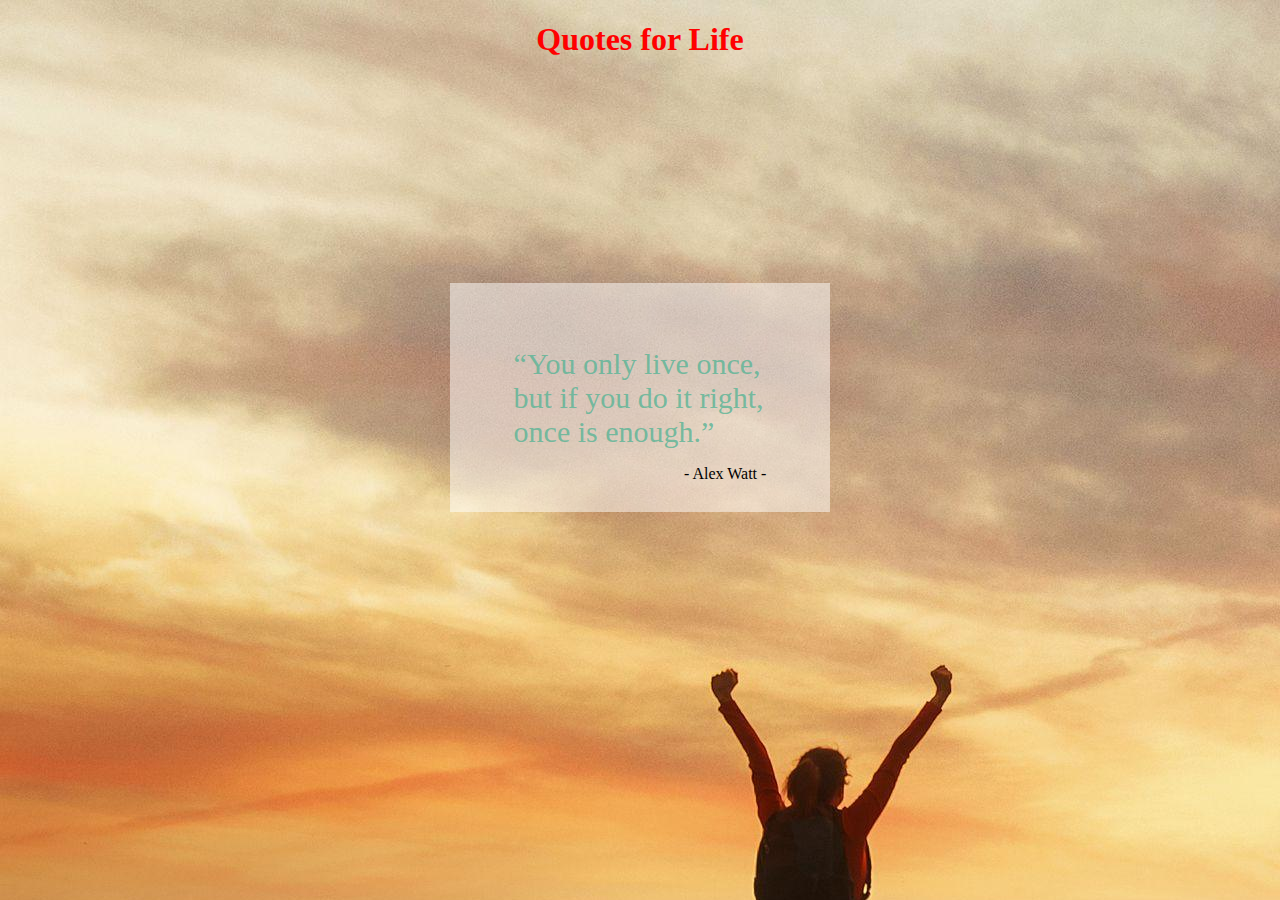
<file: 5.tute/Q1/index.html>
<!DOCTYPE html>
<html lang="en">
<head>
  <meta charset="UTF-8">
  <meta name="viewport" content="width=device-width, initial-scale=1.0">
  <link rel="stylesheet" href="./style.css">
  <title>Tute 5-Q1</title>
</head>
<body style="background-image: url(./R.jpeg);">
  <center>
    <h1>Quotes for Life</h1>
    <div class="quote">
      <div class="content">
          <q>You only live once,<br>but if you do it right,<br>once is enough.</q>
      </div>
      <div class="author">
          <p>- Alex Watt -</p>
      </div>
    </div>
  </center>
  
  
</body>
</html>
</file>
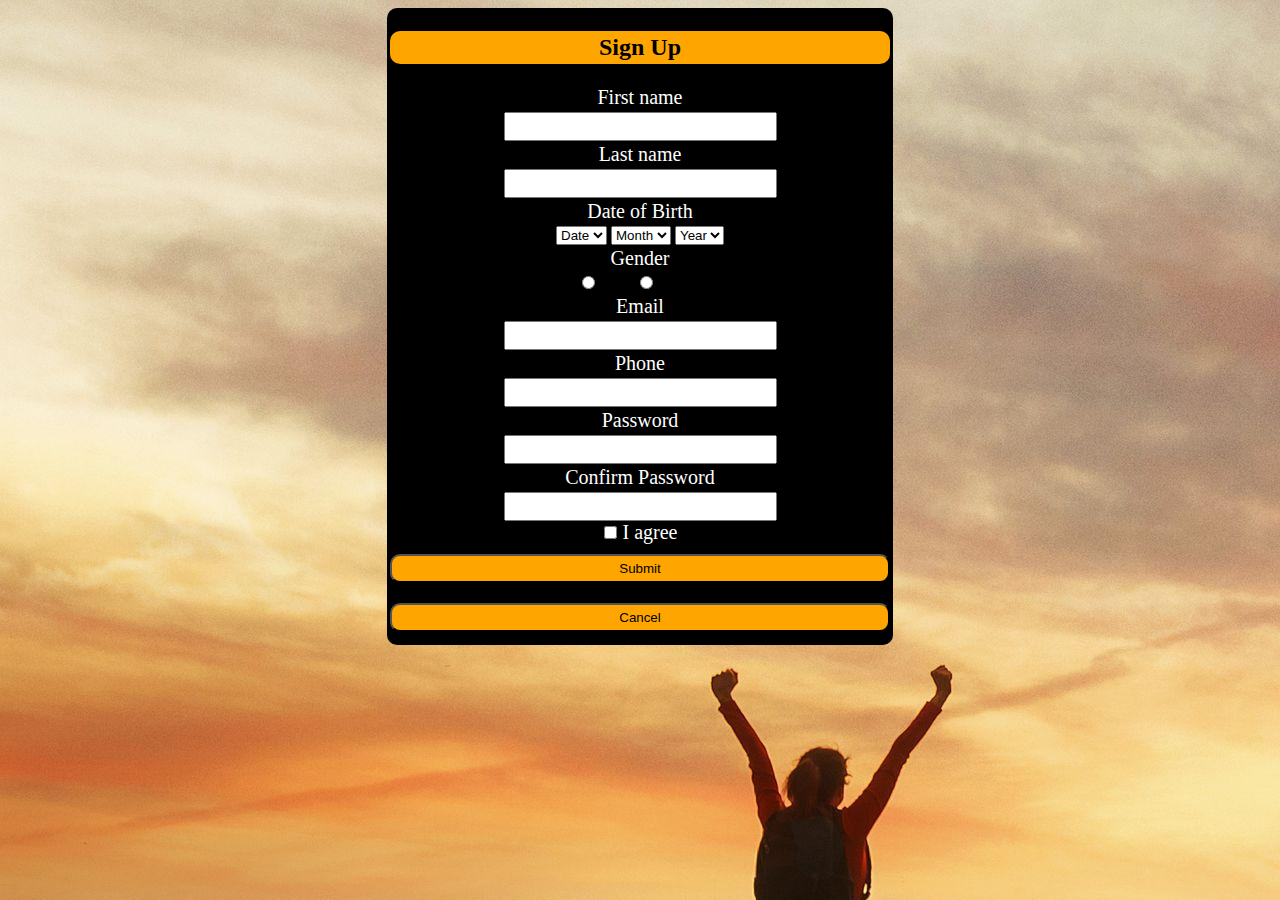
<file: 5.tute/Q2/index.html>
<!DOCTYPE html>
<html lang="en">
<head>
  <meta charset="UTF-8">
  <meta name="viewport" content="width=device-width, initial-scale=1.0">
  <link rel="stylesheet" href="./styles.css">
  <title>Tute 5-Q2</title>
</head>
<body style="background-image: url(./R.jpeg);">
  <div class="signupform">
    <div class="title">
      <h2>Sign Up</h2>
    </div>
    <form action="">
      <div class="label">
        <label for="">First name</label>
      </div>
      <div class="input">
        <input type="text" name="" id=""><br>
      </div>
      <div class="label">
        <label for="">Last name</label>
      </div>
      <div class="input">
        <input type="text" name="" id=""><br>
      </div>
      <div class="label">
        <label for="">Date of Birth</label>
      </div>
      <div class="input">
        <select name="" id="">
          <option value="">Date</option>
        </select>
        <select name="" id="">
          <option value="">Month</option>
        </select>
        <select name="" id="">
          <option value="">Year</option>
        </select><br>
      </div>
      <div class="label">
        <label for="">Gender</label>
      </div>
      <div class="input">
        <input type="radio" name="" id="">Male
        <input type="radio" name="" id="">Female<br>
      </div>
      <div class="label">
        <label for="">Email</label>
      </div>
      <div class="input">
        <input type="email" name="" id=""><br>
      </div>
      <div class="label">
        <label for="">Phone</label>
      </div>
      <div class="input">
        <input type="tel" name="" id=""><br>
      </div>
      <div class="label">
        <label for="">Password</label>
      </div>
      <div class="input">
        <input type="text" name="" id=""><br>
      </div>
      <div class="label">
        <label for="">Confirm Password</label>
      </div>
      <div class="input">
        <input type="text"><br>
      </div>
      <div class="input">
        <input type="checkbox" name="" id=""><label for="" class="label">I agree</label>
      </div>
      <div class="btn">
        <button type="submit">Submit</button>
        <button type="submit">Cancel</button>
      </div>
    </form>
  </div>
</body>
</html>
</file>
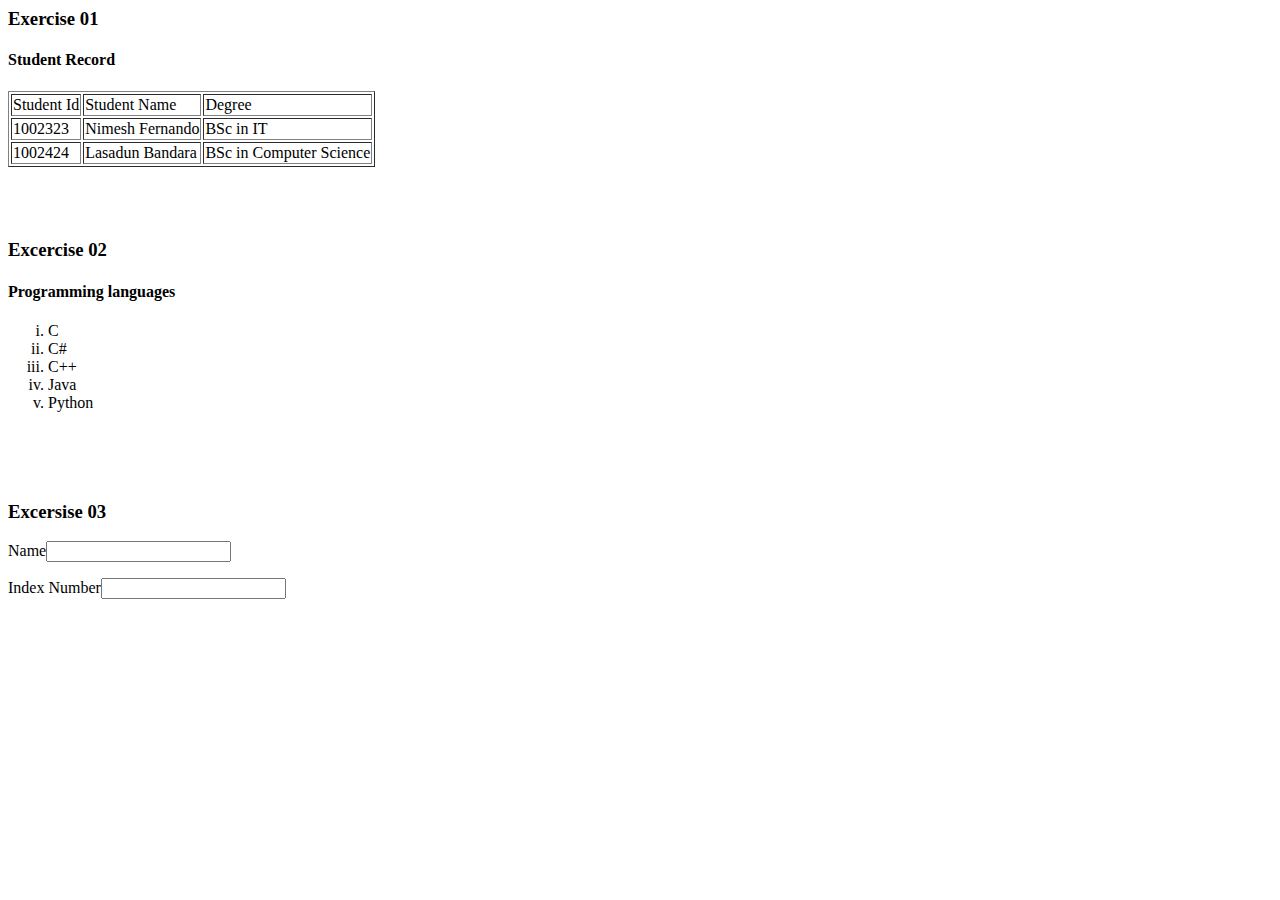
<file: 1.tute/1tute.html>
<html>
    <head>
        <title>1st tute</title>
    </head>
    <body>


        <h3>Exercise 01</h3>
        <h4>Student Record</h4>
        <table border="1">
            <thead>
                <tr>
                    <td>Student Id</td>
                    <td>Student Name</td>
                    <td>Degree</td>
                </tr>
            </thead>
                <tr>
                    <td>1002323</td>
                    <td>Nimesh Fernando</td>
                    <td>BSc in IT</td>
                </tr>
                <tr>
                    <td>1002424</td>
                    <td>Lasadun Bandara</td>
                    <td>BSc in Computer Science</td>
                </tr>
        </table>

        <br>
        <br>
        <br>
        <h3>Excercise 02</h3>
            <h4>Programming languages</h4>
            <ol type="i">
                <li>C</li>
                <li>C#</li>
                <li>C++</li>
                <li>Java</li>
                <li>Python</li>
            </ol>
        

        <br>
        <br>
        <br>
        <h3>Excersise 03</h3>
        <form>
            <p>Name<input></p>
            <p>Index Number<input></p>
        </form>



    </body>
</html>
</file>
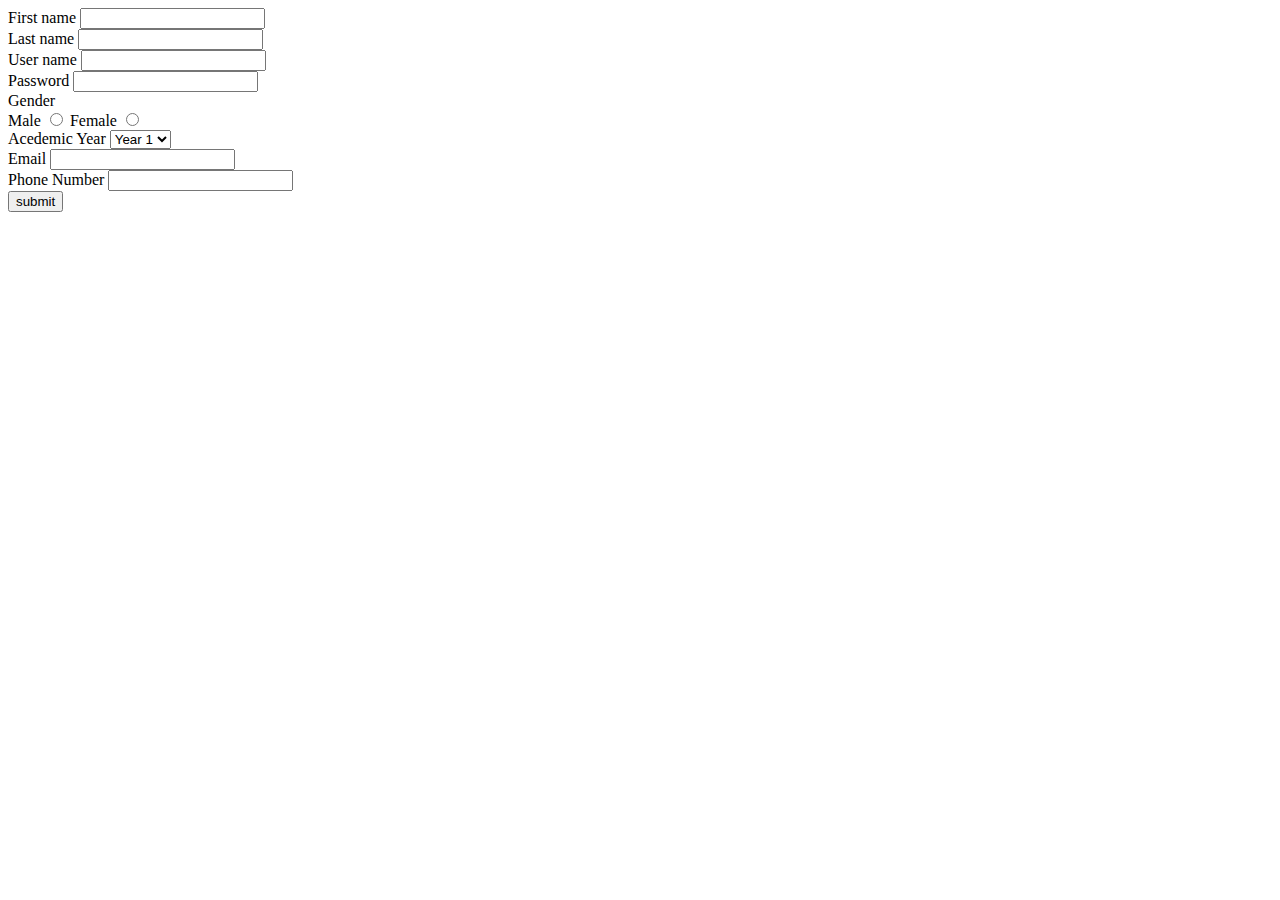
<file: 12.tute/form.html>
<!DOCTYPE html>
<html lang="en">
<head>
    <meta charset="UTF-8">
    <meta name="viewport" content="width=device-width, initial-scale=1.0">
    <title>PHP 2</title>
</head>
<body>
    <form action ="./php_tute_2.php" method ="get">
        <label>First name </label>
        <input type="text" name="fname">
        <br>
        <label>Last name </label>
        <input type="text" name="lname">
        <br>
        <label>User name </label>
        <input type="text" name="uname">
        <br>
        <label>Password</label>
        <input type="password" name="pass">
        <br>
        <label>Gender</label>
        <br>
        <label>Male</label>
        <input type="radio" value="male" name="gender">
        <label>Female</label>
        <input type="radio" value="Female" name="gender">
        <br>
        <label>Acedemic Year</label>
        <select name="year">
            <option value="First yser">Year 1</option>
            <option value="Second yser">Year 2</option>
            <option value="Third yser">Year 3</option>
        </select>
        <br>
        <label>Email</label>
        <input type="email" name="email">
        <br>
        <label>Phone Number</label>
        <input type="number" name="phone">
        <br>
        <input type="submit" value="submit">
    </form>
</file>
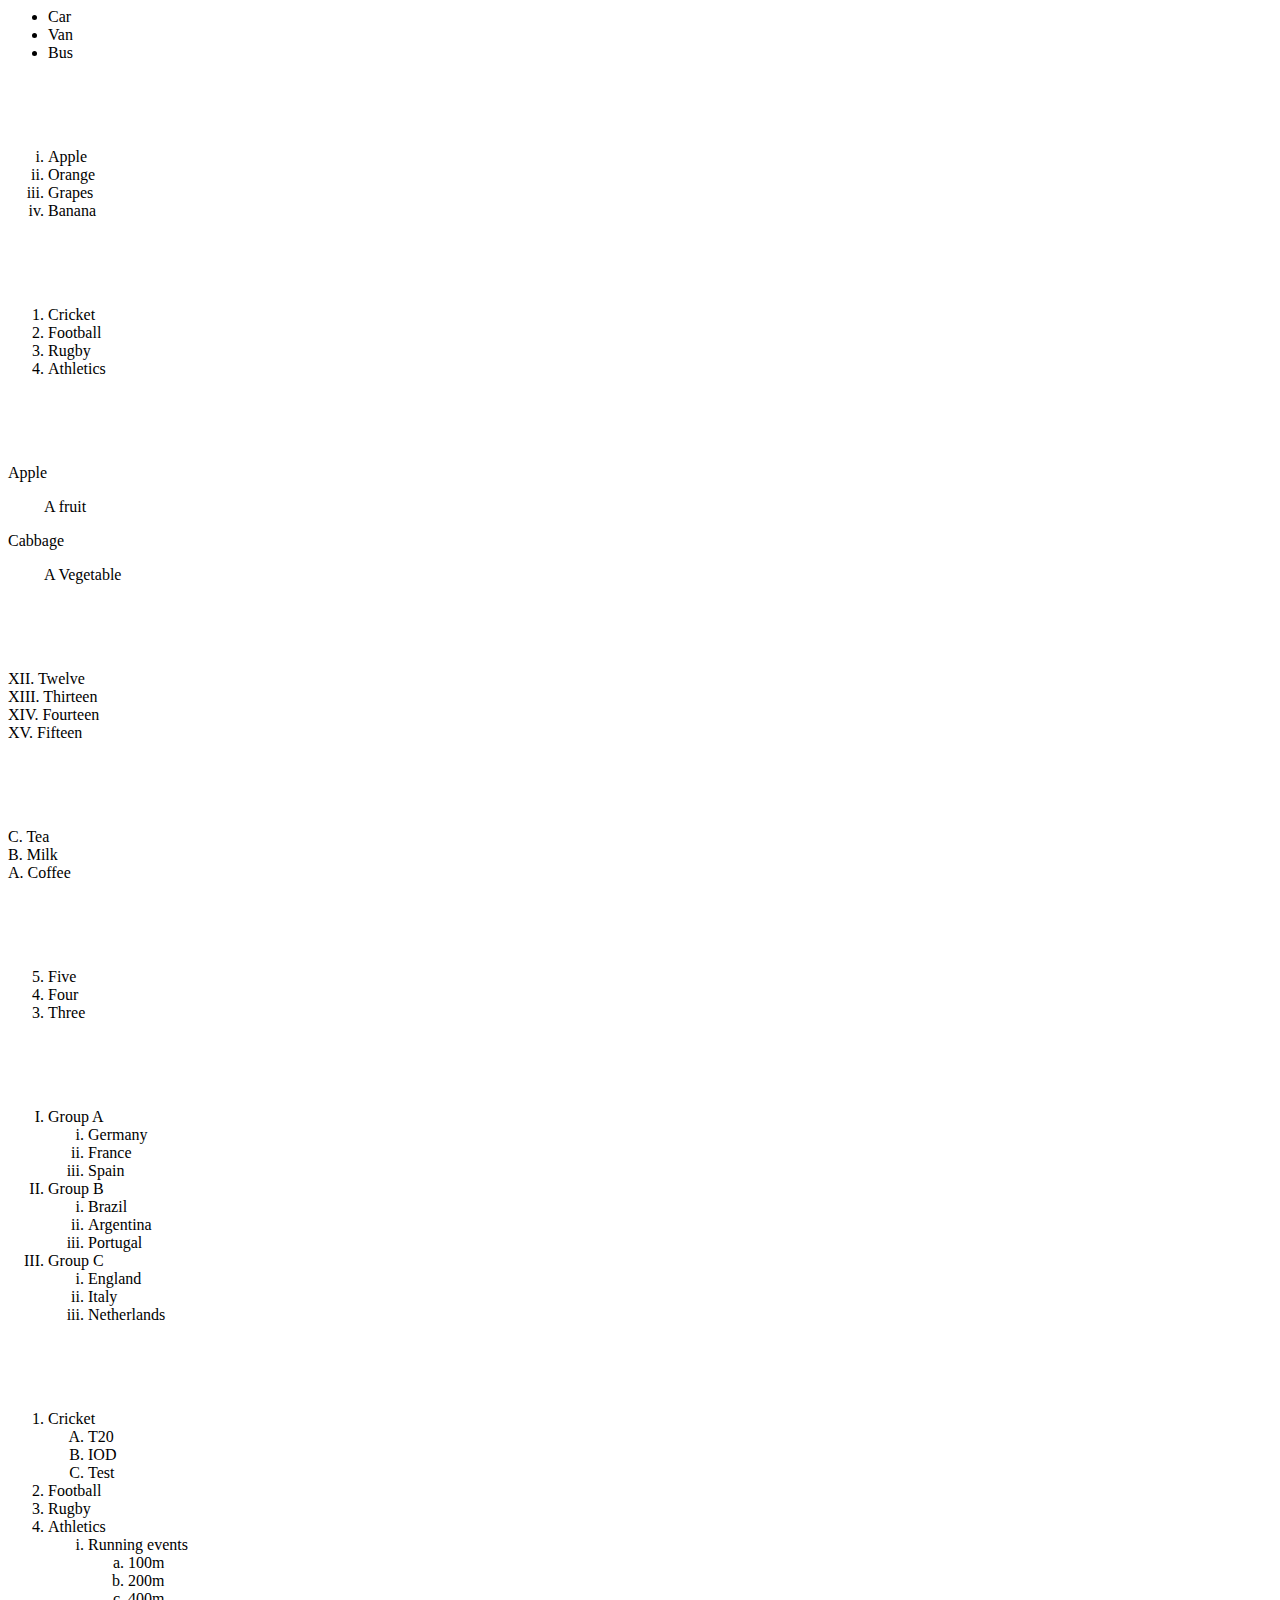
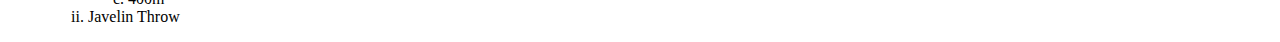
<file: 2.tute/2tute.html>
<html>
    <head>
        <title>Tute2</title>
    </head>
    <body>
        <ul>
            <li>Car</li>
            <li>Van</li>
            <li>Bus</li>
        </ul>


        <br>
        <br>
        <br>
        <ol type="i">
            <li>Apple</li>
            <li>Orange</li>
            <li>Grapes</li>
            <li>Banana</li>
        </ol>


    <br>
    <br>
    <br>
    <ol type="1">
        <li>Cricket</li>
        <li>Football</li>
        <li>Rugby</li>
        <li>Athletics</li>
    </ol>

    <br>
    <br>
    <br>
    <p>Apple</p>
    <p>&nbsp; &nbsp; &nbsp; &nbsp; &nbsp;A fruit</p>
    <p>Cabbage</p>
    <p>&nbsp; &nbsp; &nbsp; &nbsp; &nbsp;A Vegetable</p>


    <br>
    <br>
    <br>
    <p>
        <span content="&#x2162;">XII.</span> Twelve
        <br>
        <span content="&#x2163;">XIII.</span> Thirteen
        <br>
        <span content="&#x2164;">XIV.</span> Fourteen
        <br>
        <span content="&#x2165;">XV.</span> Fifteen
    </p>

    <br>
    <br>
    <br>
    <p>
        <span content="&#x2162;">C.</span> Tea
        <br>
        <span content="&#x2163;">B.</span> Milk
        <br>
        <span content="&#x2164;">A.</span> Coffee
        <br>
    </p>

    <br>
    <br>
    <br>
    <ol reversed start="5">
    <li>Five</li>
    <li>Four</li>
    <li>Three</li>
    </ol>


    <br>
    <br>
    <br>
    <Ol type="I">
        <li>Group A</li>
            <ol type="i">
                <li>Germany</li>
                <li>France</li>
                <li>Spain</li>
            </ol>
        <li>Group B</li>
            <ol type="i">
                <li>Brazil</li>
                <li>Argentina</li>
                <li>Portugal</li>
            </ol>
        <li>Group C</li>
            <ol type="i">
                <li>England</li>
                <li>Italy</li>
                <li>Netherlands</li>
            </ol>
        </Ol>


        <br>
        <br>
        <br>
        <ol>
            <li>Cricket</li>
            <ol type="A">
                <li>T20</li>
                <li>IOD</li>
                <li>Test</li>
            </ol>
            <li>Football</li>
            <li>Rugby</li>
            <li>Athletics</li>
            <ol type="i">
                <li>Running events</li>
                <ol type="a">
                    <li>100m</li>
                    <li>200m</li>
                    <li>400m</li>
                </ol>
                <li>Javelin Throw</li>
            </ol>
        </ol>
        

    </body>
</html>
</file>
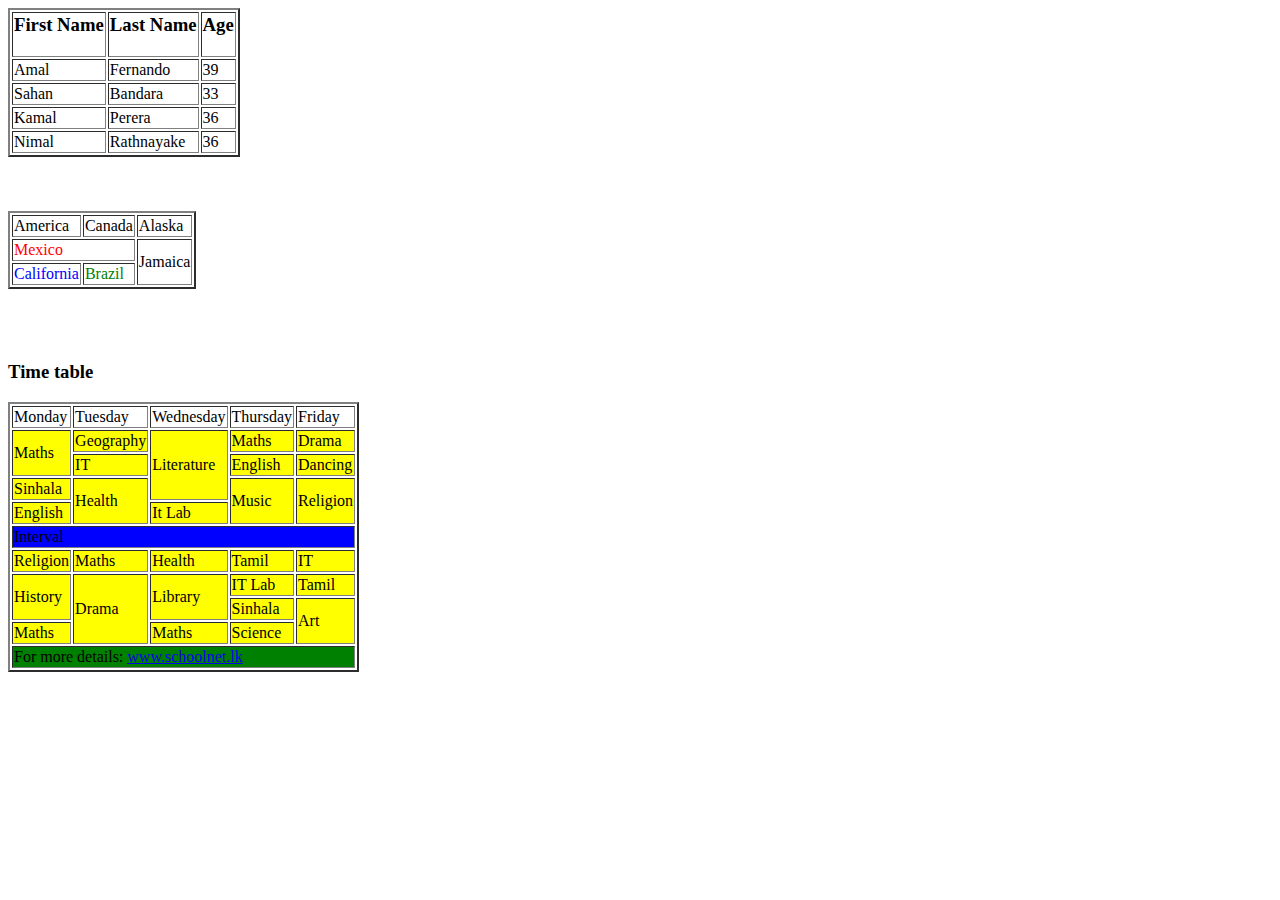
<file: 3.tute/3tute.html>
<html>
    <head>
        <title>Tute3</title>
    </head>
    <body>
        <table border="2">
            <thead>
                <tr>
                <td><h3><b>First Name</b></h3></td>
                <td><h3><b>Last Name</b></h3></td>
                <td><h3><b>Age</b></h3></td>
                </tr>
            </thead>
                <tr>
                    <td>Amal</td>
                    <td>Fernando</td>
                    <td>39</td>
                </tr>
                <tr>
                    <td>Sahan</td>
                    <td>Bandara</td>
                    <td>33</td>
                </tr>
                <tr>
                    <td>Kamal</td>
                    <td>Perera</td>
                    <td>36</td>
                </tr>
                <tr>
                    <td>Nimal</td>
                    <td>Rathnayake</td>
                    <td>36</td>
                </tr>
        </table>

        <br>
        <br>
        <br>
        <table border="2">
            <tr>
                <td>America</td>
                <td>Canada</td>
                <td>Alaska</td>
            </tr>
            <tr>
                <td colspan="2"  style="color: red">Mexico</td>
                <td rowspan="2">Jamaica</td>
            </tr>
            <tr>
                <td style="color: blue">California</td>
                <td style="color: green">Brazil</td>
            </tr>
        </table>

        <br>
        <br>
        <br>
        <h3>Time table</h3>
        <table border="2">
            <thead>
            <tr style="background-color:white;">
                <td>Monday</td>
                <td>Tuesday</td>
                <td>Wednesday</td>
                <td>Thursday</td>
                <td>Friday</td>
            </tr>
            </thead>
            <tbody style="background-color: yellow;">
            <tr>
                <td rowspan="2">Maths</td>
                <td>Geography</td>
                <td rowspan="3">Literature</td>
                <td>Maths</td>
                <td>Drama</td>
            </tr>
            <tr>
                <td>IT</td>
                <td>English</td>
                <td>Dancing</td>
            </tr>
            <tr>
                <td>Sinhala</td>
                <td rowspan="2">Health</td>
                <td rowspan="2">Music</td>
                <td rowspan="2">Religion</td>
            </tr>
            <tr>
                <td>English</td>
                <td>It Lab</td>
            </tr>
            <tr>
                <td style="background-color: blue" colspan="5">Interval</td>
            </tr>
            <tr>
                <td>Religion</td>
                <td>Maths</td>
                <td>Health</td>
                <td>Tamil</td>
                <td>IT</td>
            </tr>
            <tr>
                <td rowspan="2">History</td>
                <td rowspan="3">Drama</td>
                <td rowspan="2">Library</td>
                <td>IT Lab</td>
                <td>Tamil</td>
            </tr>
            <tr>
                <td>Sinhala</td>
                <td rowspan="2">Art</td>
            </tr>
            <tr>
                <td>Maths</td>
                <td>Maths</td>
                <td>Science</td>
            </tr>
            <tr>
                <td colspan="5" style="background-color: green;">For more details: <a href="https://www.bing.com/search?q=schoolnet.lk&form=ANNTH1&refig=5ef60c3b15fc4a68a073eb7e4fbc3a26" >www.schoolnet.lk</a></td>
            </tr>
            </tbody>
            </table>

    </body>
</html>
</file>
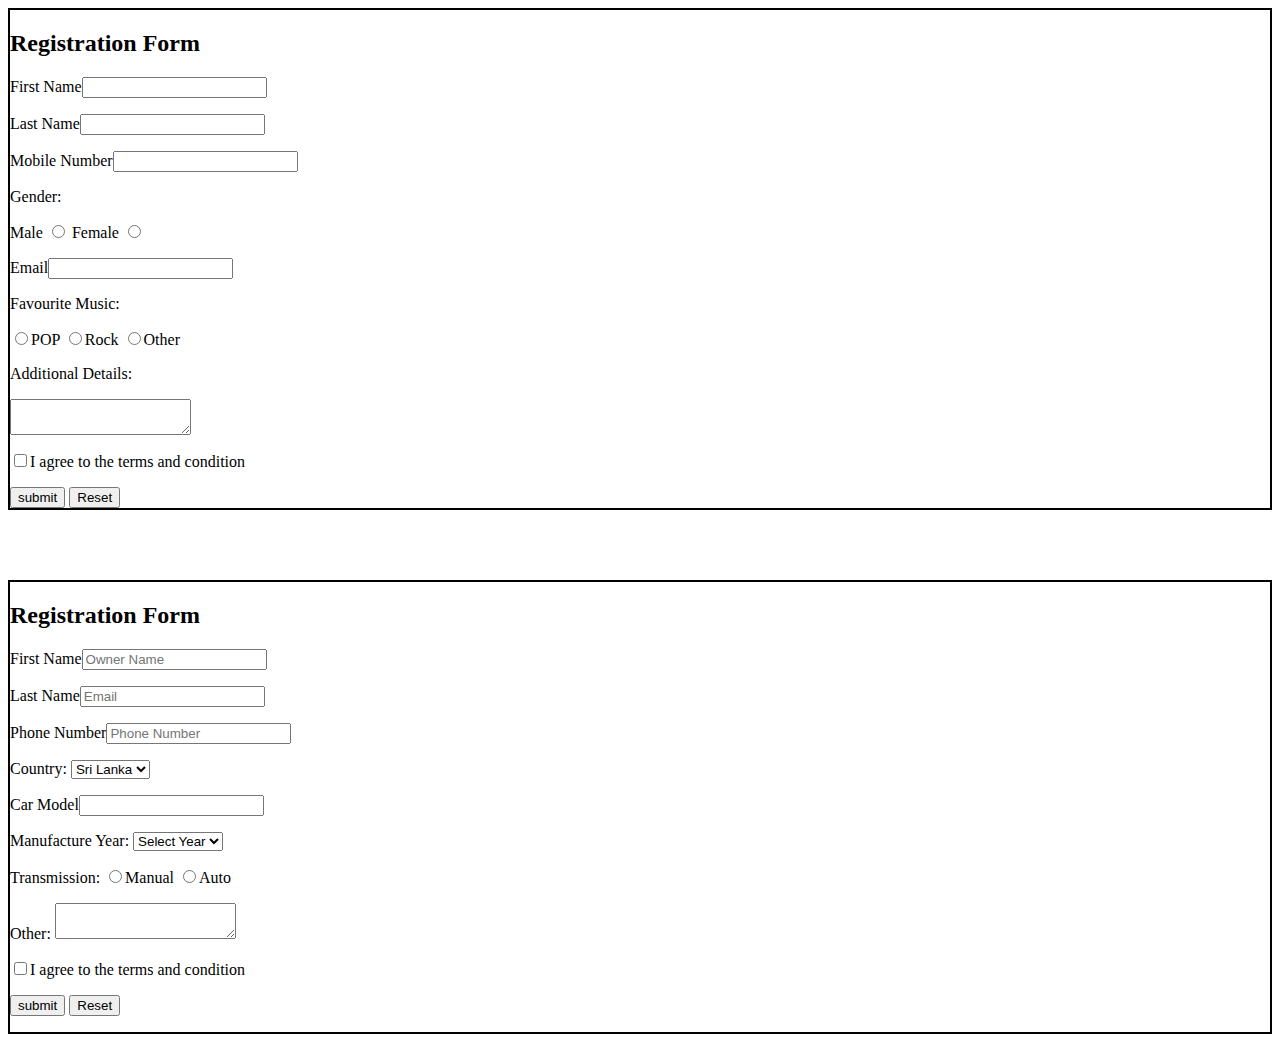
<file: 4.tute/4tute.html>
<html>
    <head>
        <title>Tute4</title>
    </head>
    <body>

    </body>
    <form style="border: 2px solid black">
        <h2>Registration Form</h2>
        <p>First Name<input></p>
        <p>Last Name<input></p>
        <p>Mobile Number<input></p>
        <p>Gender:</p>
        <label>Male <input type="radio" name="Gender" value="male"></label>
        <label>Female <input type="radio" name="Gender" value="female"></label>
        <p>Email<input></p>
        <p>Favourite Music:</p>
        <label><input type="radio" name="Music" value="POP">POP</label>
        <label><input type="radio" name="Music" value="Rock">Rock</label>
        <label><input type="radio" name="Music" value="Other">Other</label>
        <P>Additional Details:</P>
        <textarea></textarea>
        <p><input type="checkbox">I agree to the terms and condition</p>
        <input type="submit" value="submit">
        <input type="submit" value="Reset">
    </form>



<br>
<br>
<br>
<form style="border: 2px solid black">
        <h2>Registration Form</h2>
        <p>First Name<input placeholder="Owner Name"></p>
        <p>Last Name<input placeholder="Email"></p>
        <p>Phone Number<input placeholder="Phone Number"></p>
        <p>Country:
            <select>
                <option>Sri Lanka</option>
            </select>
        </p>
        <p>Car Model<input></p>
        <p>Manufacture Year:
            <select>
                <option>Select Year</option>
            </select>
        </p>
        <p>Transmission:
        <label><input type="radio" name="Transmission" value="Manual">Manual</label>
        <label><input type="radio" name="Transmission" value="Auto">Auto</label>
        </p>
        <P>Other:
        <textarea></textarea>
        <p><input type="checkbox">I agree to the terms and condition</p>
        <input type="submit" value="submit">
        <input type="submit" value="Reset">
        </P>
    </form>

</html>
</file>
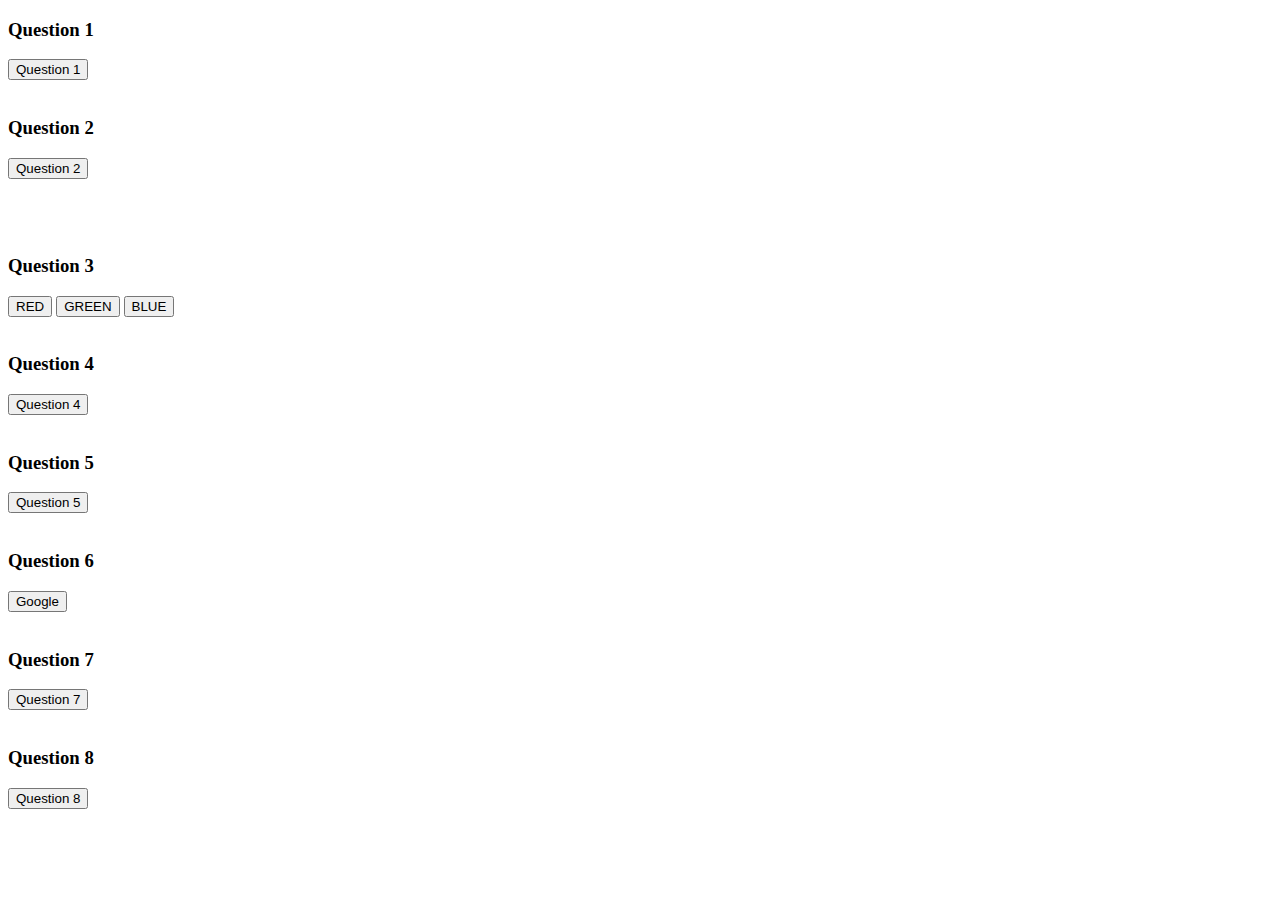
<file: JavaScript All Tutorials/JavaScript1.html>
<!DOCTYPE html>
<html lang="en">
<head>
    <meta charset="UTF-8">
    <meta name="viewport" content="width=device-width, initial-scale=1.0">
    <title>JS 1</title>
</head>
<body>
    <h3>Question 1</h3>
    <button id="btn1">Question 1</button>
    <br>
    <br>
    <h3>Question 2</h3>
    <button id="btn2">Question 2</button>
    <h4 id="sum"></h4>
    <h4 id="avg"></h4>


    <br>
    <br>
    <h3>Question 3</h3>
    <button id="btn_red" class="btn">RED</button>
    <button id="btn_green" class="btn">GREEN</button>
    <button id="btn_blue" class="btn">BLUE</button>

    <br>
    <br>

    <h3>Question 4</h3>
    <button id="q4">Question 4</button>

    <br>
    <br>

    <h3>Question 5</h3>
    <button id="q5">Question 5</button>

    <br><br>

    <h3>Question 6</h3>
    <button id="q6">Google</button>
    <br><br>


    <h3>Question 7</h3>
    <button id="q7">Question 7</button>

    <br><br>
    <h3>Question 8</h3>
    <button id="q8">Question 8</button>

    <script>
        document.getElementById("btn1").onclick = () =>{
            window.alert("This is alert");
        }
        
        document.getElementById("btn2").onclick = () => {
            var total = 0 ;
            let sub = 1;
            for(let i = 0 ; i <5 ; i++){
                total +=parseInt(prompt("Enter mark " + sub++));
            }
            (total/5 > 30) ? window.alert("Congratulations! You passed.") : window.alert("Better luck next time.");

            document.getElementById("sum").innerHTML = "Total: " + total;
            document.getElementById("avg").innerHTML = "Average: " + total/5;            
        }

        document.getElementById("btn_red").onmouseover = () => {
            document.getElementById("btn_red").style.backgroundColor = "red";
        } 
        document.getElementById("btn_red").onmouseout = () => {
            document.getElementById("btn_red").style.backgroundColor = "white";
        } 

        document.getElementById("btn_green").onmouseover = () => {
            document.getElementById("btn_green").style.backgroundColor = "green";
        } 
        document.getElementById("btn_green").onmouseout = () => {
            document.getElementById("btn_green").style.backgroundColor = "white";
        } 
        document.getElementById("btn_blue").onmouseover = () => {
            document.getElementById("btn_blue").style.backgroundColor = "blue";
        }
        document.getElementById("btn_blue").onmouseout = () => {
            document.getElementById("btn_blue").style.backgroundColor = "white";
        }

        document.getElementById("q4").onclick = () => {
            var radius = prompt("Enter the radius of the circle");
            alert("Area : " + Math.PI * radius * radius);
        }
        
        document.getElementById("q5").onclick = () => {
            var day = parseInt(prompt("Enter a number from 1-7"));
            var dayName = "";
            switch (day) {
                case 1:
                dayName = "Monday";
                break;
                case 2:
                dayName = "Tuesday";
                break;
                case 3:
                dayName = "Wednesday";
                break;
                case 4:
                dayName = "Thursday";
                break;
                case 5:
                dayName = "Friday";
                break;
                case 6:
                dayName = "Saturday";
                break;
                case 7:
                dayName = "Sunday";
                break;
                default:
                dayName = "Invalid input";
                break;
            }

            alert(dayName);
        }

        document.getElementById("q6").onclick = () => {
            var answer = confirm("Would you like to redirect to Google?");
            (answer == true)? window.location.href = "https://www.google.com": alert("You decied to stay here");
            
        }
        document.getElementById("q7").onclick = () => {
            var number1 = parseInt(prompt("Enter the first number"));
            var number2 = parseInt(prompt("Enter the second number"));
            var operator = prompt("Enter the operator (+, -, *, /)");

            var result = 0;
            switch (operator) {
                case "+":
                result = number1 + number2;
                break;
                case "-":
                result = number1 - number2;
                break;
                case "*":
                result = number1 * number2;
                break;
                case "/":
                result = number1 / number2;
                break;
                default:
                alert("Invalid operator");
                break;
            }

            alert(result);
        }

        document.getElementById("q8").onclick = () => {
            var nic = prompt("Enter your NIC");
            alert(nic.substring(0, 4));
            
        }


    </script>


</body>
</html>
</file>
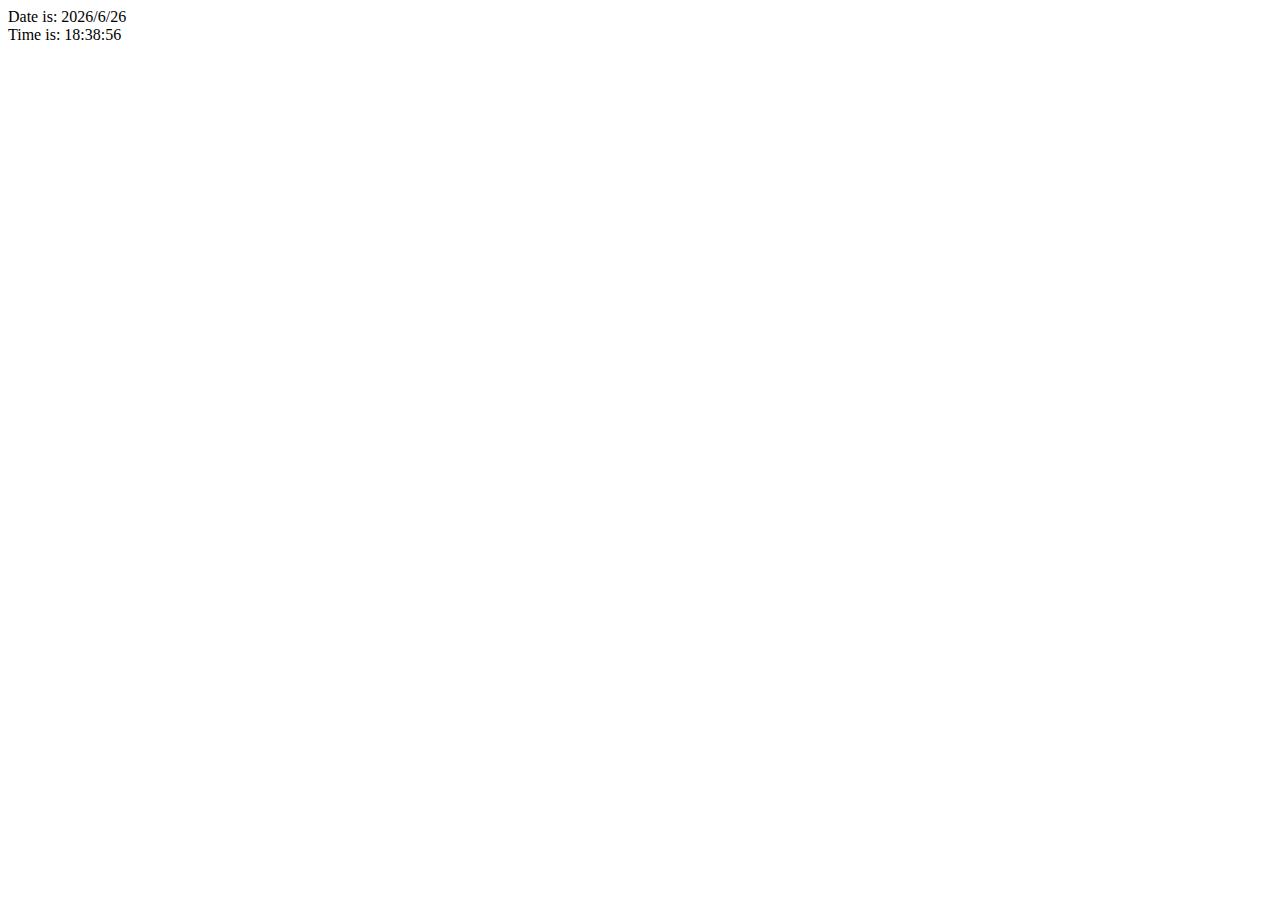
<file: Quiz/quiz_1.html>
<!DOCTYPE html>
<html lang="en">
<head>
    <meta charset="UTF-8">
    <meta name="viewport" content="width=device-width, initial-scale=1.0">
    <title>quiz_1</title>
</head>
<body>
    

    <div id="date"></div>
    <div id="time"></div>

    <script>
        const calender = new Date();
        document.getElementById('date').textContent = `Date is: ${calender.getFullYear()}/${calender.getMonth()}/${calender.getDate()}`;
        document.getElementById('time').textContent = `Time is: ${calender.getHours()}:${calender.getMinutes()}:${calender.getSeconds()}`;
    </script>
</body>
</html>
</file>
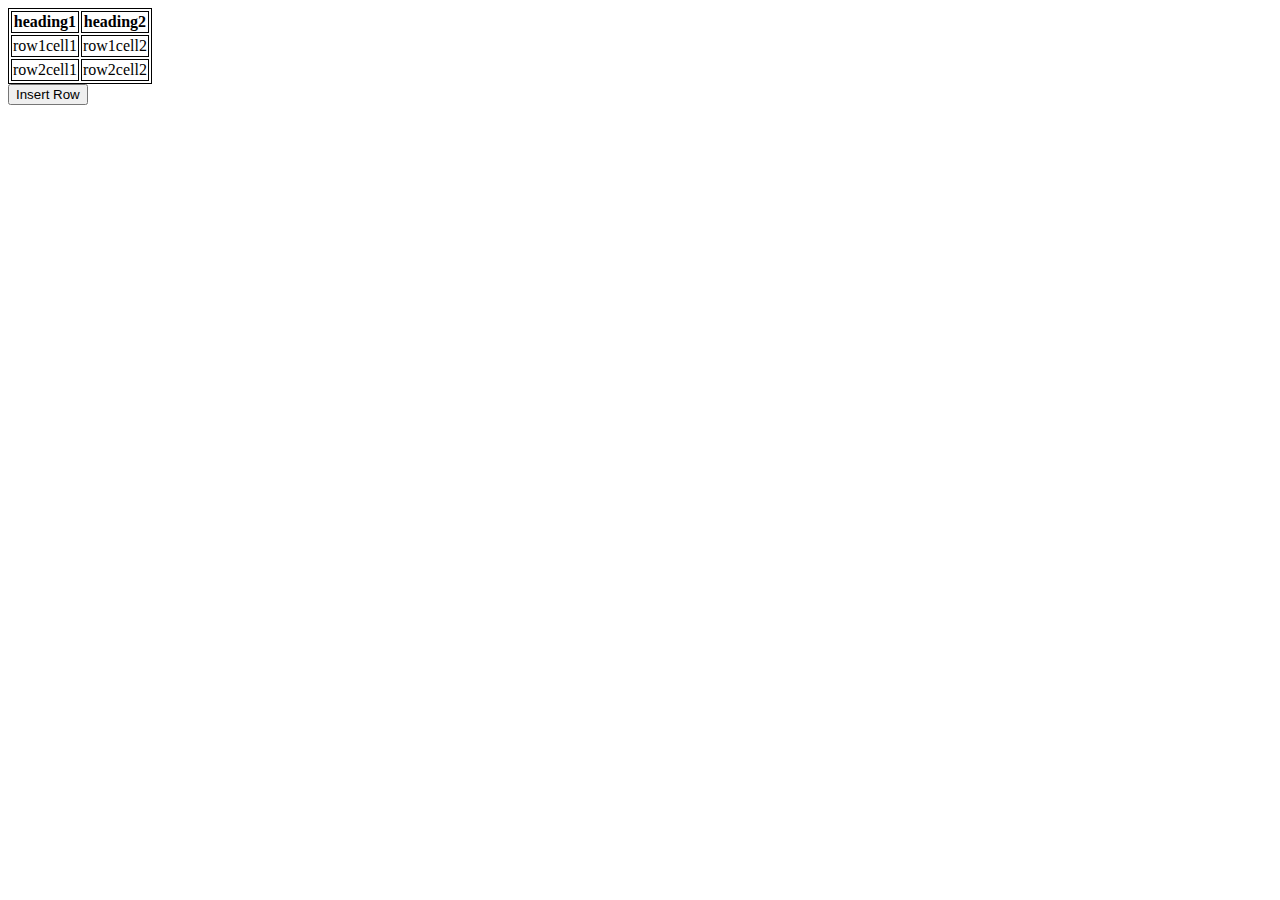
<file: Quiz/quiz_3.html>
<!DOCTYPE html>
<html lang="en">
<head>
    <meta charset="UTF-8">
    <meta name="viewport" content="width=device-width, initial-scale=1.0">
    <title>quiz_3</title>
</head>
<body>

    <style>
        table, th, td, tr {
            border: 1px solid black;
        }
    </style>
    <table id="table">
        <tr>
            <th>heading1</th>
            <th>heading2</th>
        </tr>

        <tr>
            <td>row1cell1</td>
            <td>row1cell2</td>
        </tr>

        <tr>
            <td>row2cell1</td>
            <td>row2cell2</td>
        </tr>
    </table>

    <button id="insert">Insert Row</button>


    <script>
        const table = document.getElementById('table');
        document.getElementById('insert').addEventListener('click', () => {
            table.innerHTML += `<tr>
            <td>new data1</td>
            <td>new data2</td>
        </tr>`;
        });


        

    </script>
</body>
</html>
</file>
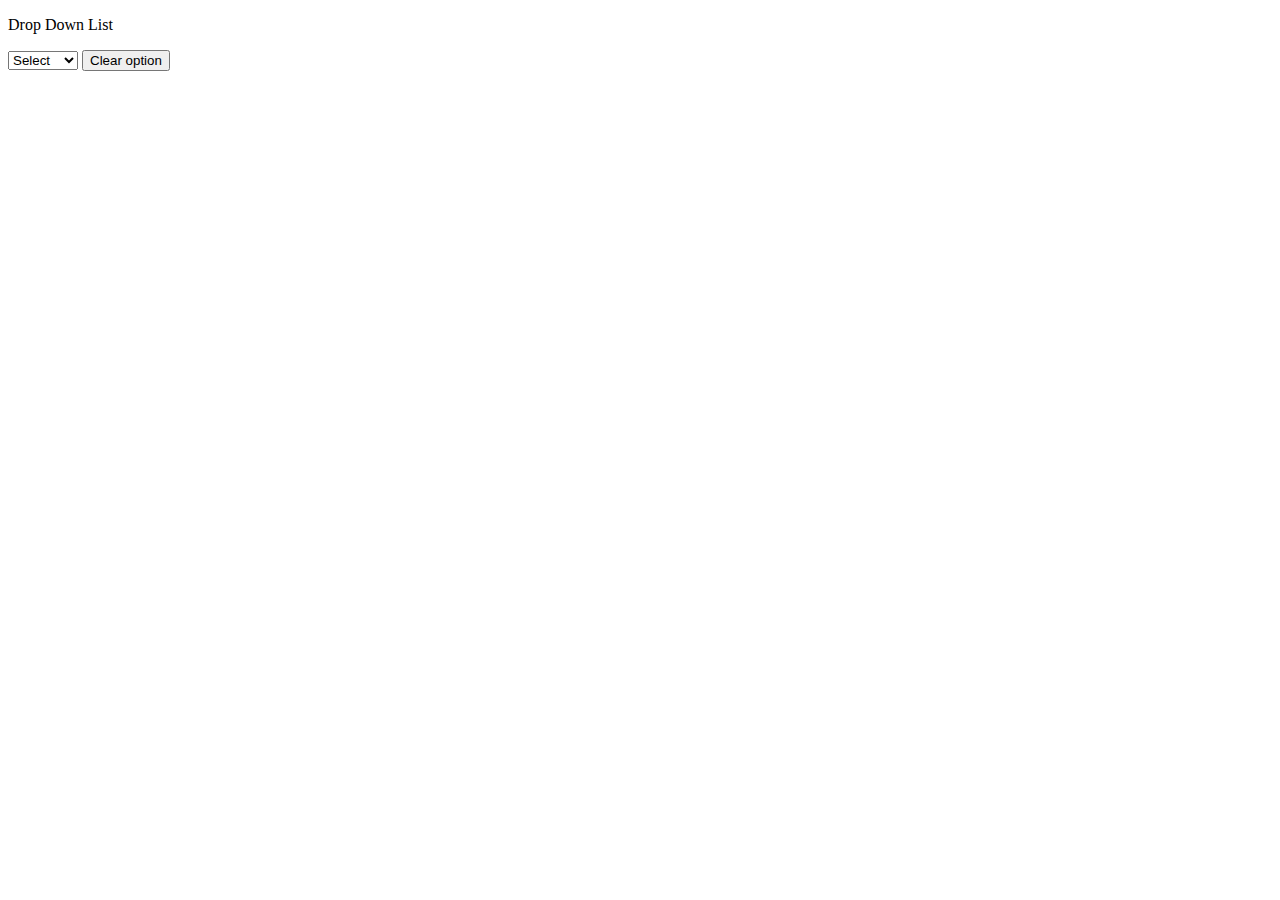
<file: Quiz/quiz_4.html>
<!DOCTYPE html>
<html lang="en">
<head>
    <meta charset="UTF-8">
    <meta name="viewport" content="width=device-width, initial-scale=1.0">
    <title>quiz_4</title>
</head>
<body>
    <p>Drop Down List</p>

    <select id="droplist">
        <option value="">Select</option>
        <option value="">option 1</option>
        <option value="">option 2</option>
        <option value="">option 3</option>
        <option value="">option 4</option>
  </select>

  <button id="btn">Clear option</button>

  <script>

    const list = document.getElementById('droplist');
    const options = list.children;
    let cnt = options.length - 1;
    
    document.getElementById('btn').addEventListener('click', ()=> {
        list.removeChild(options[cnt]);
        cnt -= 1; 
    });

  </script>
</body>
</html>
</file>
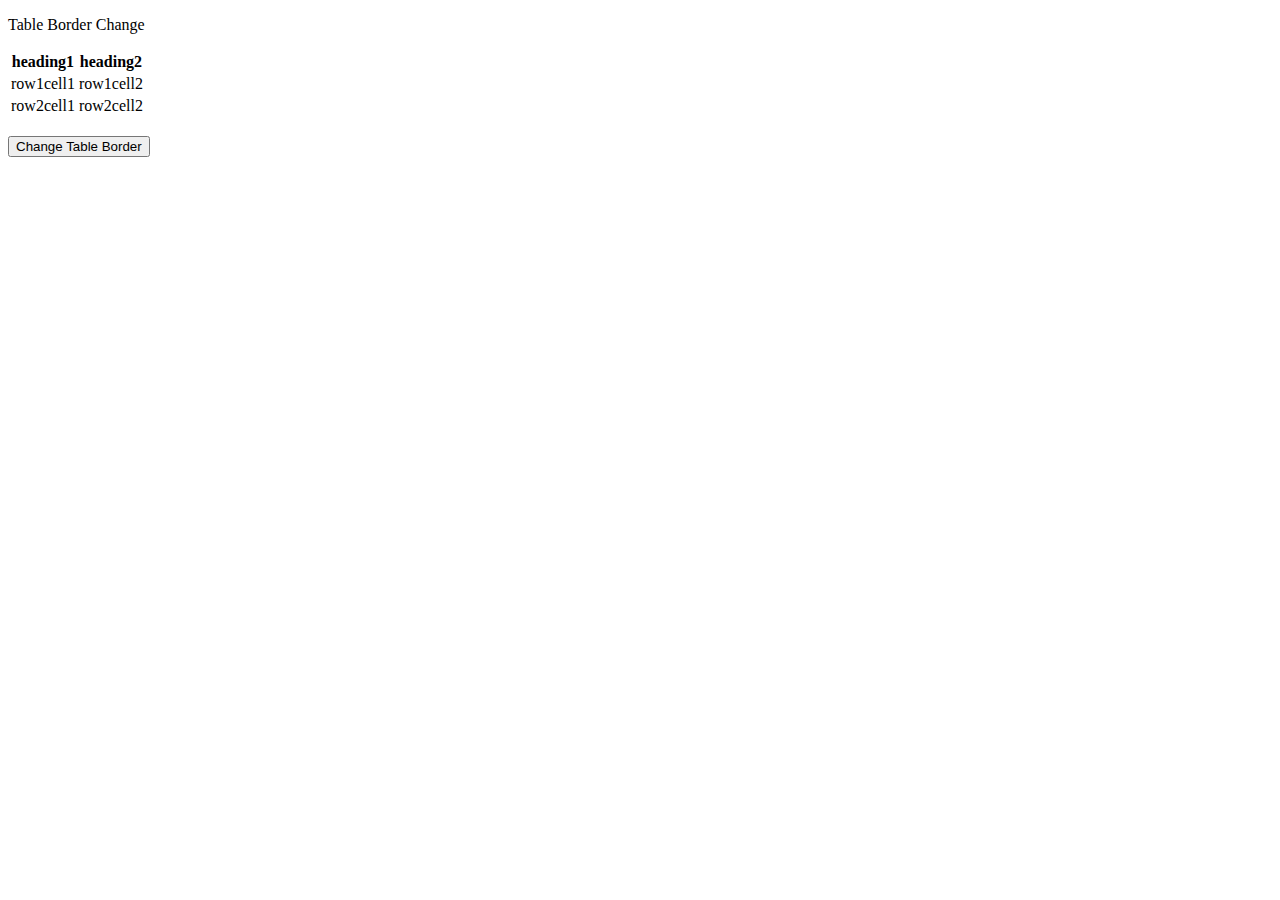
<file: Quiz/quiz_5.html>
<!DOCTYPE html>
<html lang="en">
<head>
    <meta charset="UTF-8">
    <meta name="viewport" content="width=device-width, initial-scale=1.0">
    <title>quiz_5</title>
</head>
<body>
    <p>Table Border Change</p>
    <table id="table">
        <tr id="row-h">
            <th id="dt">heading1</th>
            <th id="dt">heading2</th>
        </tr>

        <tr id="row-d1">
            <td id="dt">row1cell1</td>
            <td id="dt">row1cell2</td>
        </tr>

        <tr id="row-d2">
            <td id="dt">row2cell1</td>
            <td id="dt">row2cell2</td>
        </tr>
    </table><br>

    <button id="btn">Change Table Border</button>

    

    <script>

        const table = document.getElementById('table');
        const rowp = document.getElementById('row-h');
        const row1 = document.getElementById('row-d1');
        const row2 = document.getElementById('row-d2');
        

        const dec = ['2px solid black','3px solid red','4px solid blue','5px solid orange'];
        let cnt = dec.length - 1;
        document.getElementById('btn').addEventListener('click', () => {
            const table = document.getElementById('table');
            table.style.border = dec[cnt];
            
            Array.from(rowp.children).forEach(ele => {
                ele.style.border = dec[cnt];
            });
            Array.from(row1.children).forEach(ele => {
                ele.style.border = dec[cnt];
            });
            Array.from(row2.children).forEach(ele => {
                ele.style.border = dec[cnt];
            });
            cnt--;
        });
        
        
    </script>
</body>
</html>
</file>
<file: 5.tute/Q1/style.css>
body{
  background: rgba(0, 0, 0, 0.5);
}

h1{
  color: red;
}
.quote{
  width: 20%;
  margin-top: 25vh;
  padding: 5%;
  background: rgba(255, 255, 255, 0.5);
}
.content{
  font-size: 30px;
  text-align: left;
  color: rgba(88, 180, 149, 0.801);
}
.author{
  float: right;
}
</file>
<file: 5.tute/Q2/styles.css>
.label{
  font-size: 20px;
  padding: 0.5%;
  color: white;
}

input{
  font-size: 20px;
}
h2{
  background-color: orange;
  padding: 3px;
  border-radius: 10px;
}

.signupform{
  text-align: center;
  padding: 3px;
  width:500px;
  margin: auto auto auto auto;
  background-color: black;
  border-radius: 10px;
}

button {
  background-color: orange;
  width: 100%;
  padding: 5px;
  border-radius: 10px;
  margin: 10px 0 10px 0;
}
</file>
